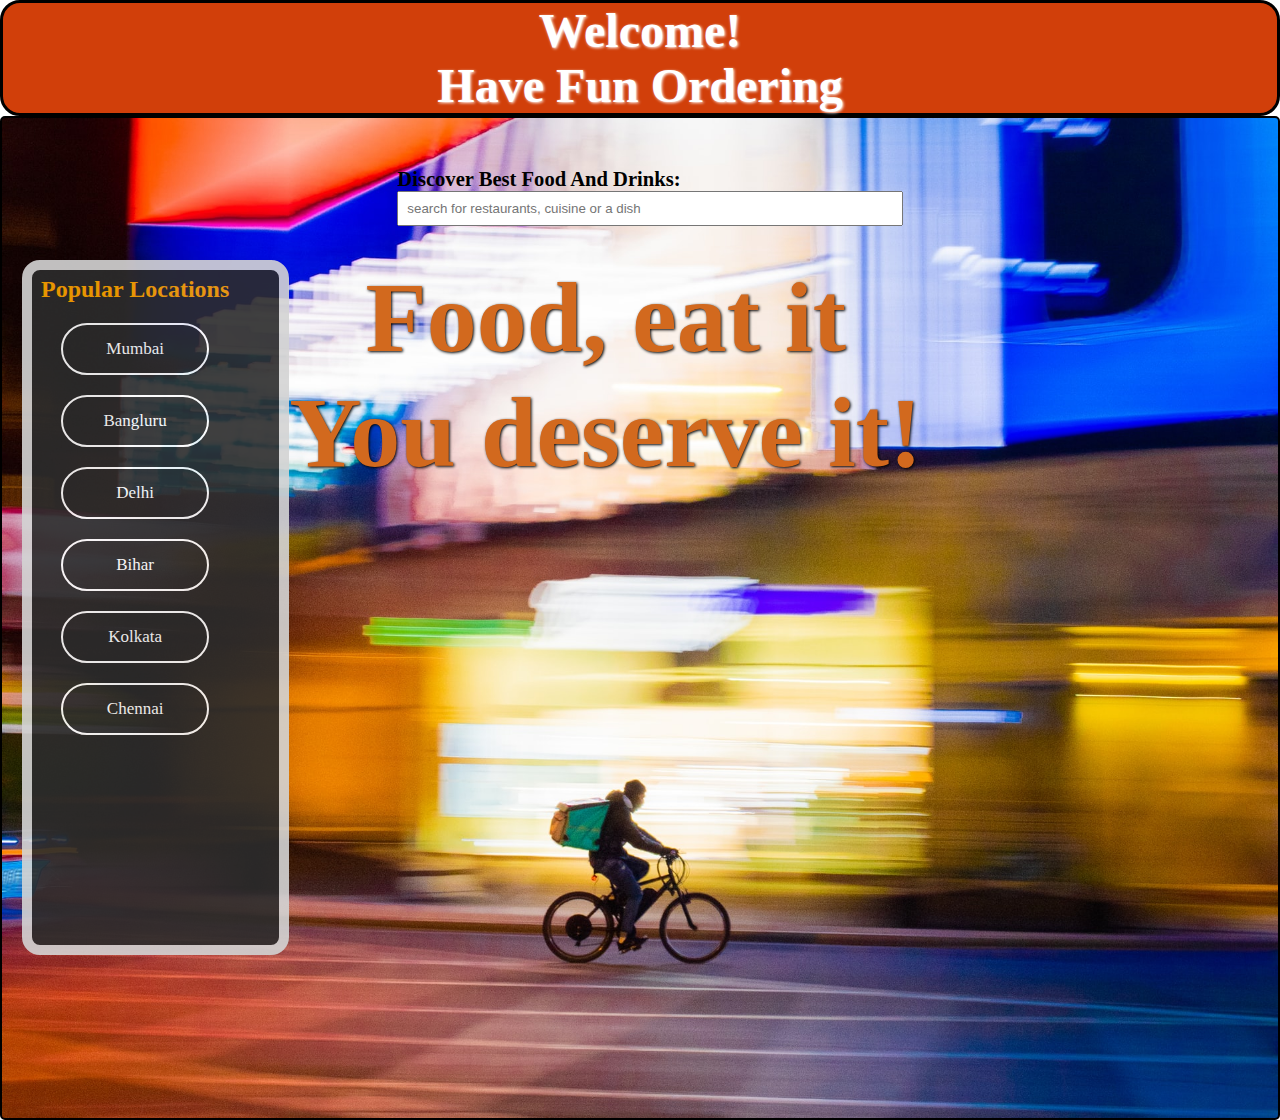
<file: order.html>
<!DOCTYPE html>
<html lang="en">
<head>
    <meta charset="UTF-8">
    <meta http-equiv="X-UA-Compatible" content="IE=edge">
    <meta name="viewport" content="width=device-width, initial-scale=1.0">
    <title>Document</title>
</head>
<style>
    *{
    margin: 0;
    padding: 0;
}
    .cont1{
        justify-content: center;
       border: 2px solid black;
       border-radius: 5px;
        height: 100vh;
        
     
        padding: 50px 20px;
        background: url(./order1.jpg) no-repeat center center/cover;
    }
    .wel{
        display: block;
    justify-content: center;
    text-align: center;
    font-size: x-large;
    background: rgb(209, 63, 10);
    border: 3px solid black;
    border-radius: 20px;
    color: white;
    text-shadow: 1px 1px 3px ;
    

    }
.discover{
    display: flex;
    flex-direction: column;
   
    align-items: center;
    padding-bottom: 34px;
    border-radius: 9px;
    font-size: 1.1rem;
}
label{
    font-weight: bolder;
    font-size: 1.1rem;
}
input{
    width:100%;
    padding: 0.5rem;
}
p{
    text-align: center;
    font-size: 50px;
    font-weight: bolder;
   
}
.sec1{
    display: flex;
    text-align: center;
}

.sec2{
    text-align: center;
    color: orange;
    display: flex;
    height: 75vh;
    width: 20%;
    opacity: 0.9;
    background-color: #2c2c2c;
    border: 10px solid #d4d4d4;
    border-radius: 18px;
}
.sec2 ul{
padding: 6px 9px;
}
.sec2 ul li {
    list-style: none;
    padding: 14px 4px;
    margin: 20px;
    border: 2px solid white;
    border-radius: 35px;
}

.sec2 ul li a{       
     font-size: 17px;
     color: white;
 
     text-decoration: none;
     border-radius: 59px;
 }
 .sec2 a:hover {
   padding: 2px 2px;
  background-color: #d4d4d4;
  color: black;
}
li{
  list-style:none ;
  padding: 20px 34px;

}
.slogan{
    text-align: center;
    justify-content: center;
}
.slogan p{
    font-size: 100px;
    text-align: center;
    justify-content: center;
    color: chocolate;
    text-shadow: 1px 1px 3px black;
}
</style>
<body>
    <div class="wel">
       <P> <h1>Welcome!</h1>
       
        <h1>Have Fun Ordering </h1></P>
    </div>
    <div class="cont1">
        <div class="discover">
            <label for="order"><h3>Discover Best Food And Drinks: </label>
            <input type="text" name="order"  placeholder="search for restaurants, cuisine or a dish">
          
          </div>
          <section class="sec1">
              <div class="sec2">
            <ul>    <h2>Popular Locations</h2>
                <li><a href="#ds">Mumbai</a></li>
                <li><a href="#Alog">Bangluru</a></li>
                <li><a href="#DBMS">Delhi</a></li>
                <li><a href="#CO">Bihar</a></li>
                <li><a href="#CN">Kolkata</a></li>
                <li><a href="#Puzzle">Chennai</a></li>
              
              </ul>
            </div>
              <div class="slogan">
                <P>Food, eat it </P>
                <P>You deserve it! </P>
            </div>
          </section>
          
    </div>
</body>
</html>
</file>
